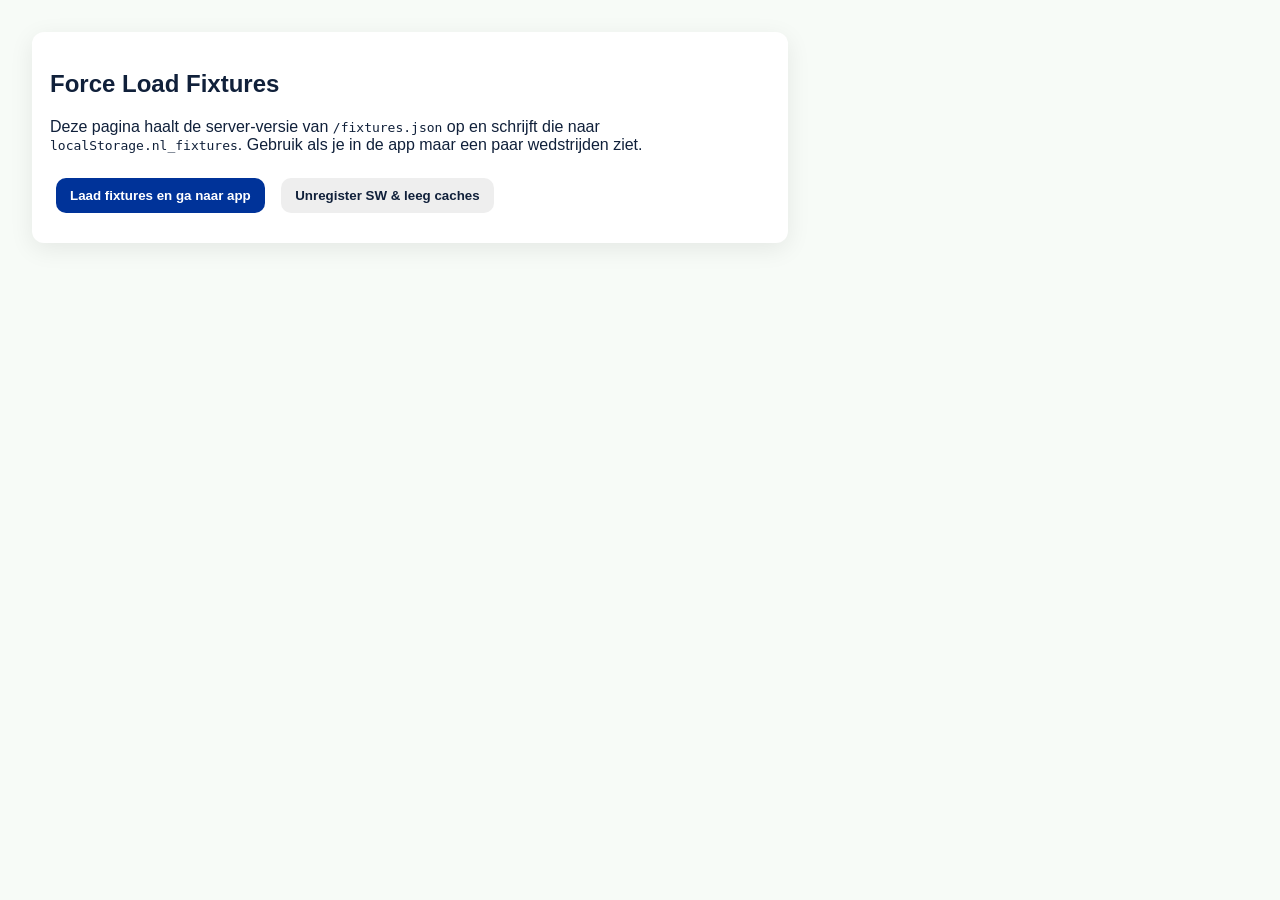
<file: force_load.html>
<!doctype html>
<html lang="nl">
<head>
  <meta charset="utf-8" />
  <meta name="viewport" content="width=device-width,initial-scale=1" />
  <title>Force Load Fixtures — Nations League</title>
  <style>
    body{font-family:Segoe UI,Arial,sans-serif;padding:24px;background:#f7fbf7;color:#10203a}
    .card{background:white;padding:18px;border-radius:12px;box-shadow:0 6px 24px rgba(0,0,0,0.08);max-width:720px}
    button{margin:8px 6px 0;padding:10px 14px;border-radius:10px;border:0;font-weight:700}
    .primary{background:#003399;color:white}
    .secondary{background:#eee;color:#10203a}
    pre{background:#f0f4ff;padding:12px;border-radius:8px;overflow:auto}
  </style>
</head>
<body>
  <div class="card">
    <h2>Force Load Fixtures</h2>
    <p>Deze pagina haalt de server-versie van <code>/fixtures.json</code> op en schrijft die naar <code>localStorage.nl_fixtures</code>. Gebruik als je in de app maar een paar wedstrijden ziet.</p>
    <div>
      <button id="btn-load" class="primary">Laad fixtures en ga naar app</button>
      <button id="btn-clear" class="secondary">Unregister SW & leeg caches</button>
    </div>
    <div id="status" style="margin-top:12px"></div>
    <pre id="out" style="margin-top:12px;display:none"></pre>
  </div>

  <script>
    const status = document.getElementById('status');
    const out = document.getElementById('out');
    document.getElementById('btn-load').addEventListener('click', async () => {
      status.textContent = 'Ophalen fixtures...';
      try {
        const r = await fetch('/fixtures.json', { cache: 'no-store' });
        if (!r.ok) throw new Error('Fetch failed: ' + r.status);
        const data = await r.json();
        localStorage.setItem('nl_fixtures', JSON.stringify(data));
        status.textContent = 'Fixtures geladen: ' + data.length + ' items. Redirecting...';
        out.style.display = 'block'; out.textContent = JSON.stringify(data, null, 2);
        setTimeout(() => { location.href = '/'; }, 900);
      } catch (e) {
        status.textContent = 'Fout bij ophalen: ' + e.message;
        out.style.display = 'block'; out.textContent = (e.stack || e.message || String(e));
      }
    });

    document.getElementById('btn-clear').addEventListener('click', async () => {
      status.textContent = 'Unregistering service workers and clearing caches...';
      try {
        if ('serviceWorker' in navigator) {
          const regs = await navigator.serviceWorker.getRegistrations();
          await Promise.all(regs.map(r => r.unregister()));
        }
        if ('caches' in window) {
          const keys = await caches.keys();
          await Promise.all(keys.map(k => caches.delete(k)));
        }
        status.textContent = 'SW unregistered and caches cleared. Reloading app...';
        setTimeout(() => location.href = '/', 600);
      } catch (e) {
        status.textContent = 'Fout: ' + e.message;
        out.style.display = 'block'; out.textContent = (e.stack || e.message || String(e));
      }
    });
  </script>
</body>
</html>
</file>
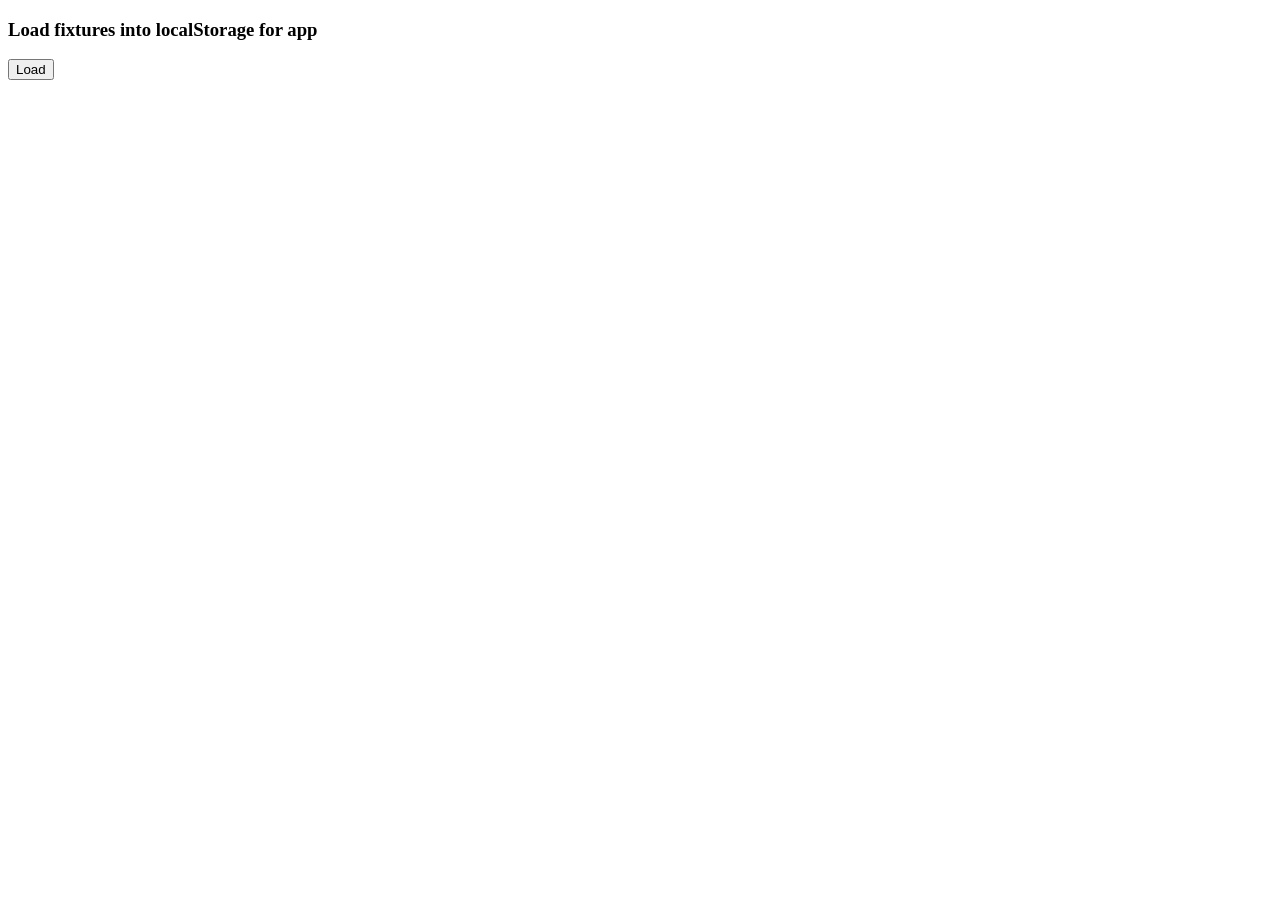
<file: load_into_localstorage.html>
<!doctype html>
<html lang="nl">
<head><meta charset="utf-8"><meta name="viewport" content="width=device-width,initial-scale=1"><title>Load fixtures into localStorage</title></head>
<body>
<h3>Load fixtures into localStorage for app</h3>
<button id="load">Load</button>
<pre id="out"></pre>
<script>
async function load(){
  try{
    const r = await fetch('./fixtures.json', {cache:'no-store'});
    const j = await r.json();
    localStorage.setItem('nl_fixtures', JSON.stringify(j));
    document.getElementById('out').textContent = 'Wrote ' + j.length + ' fixtures to localStorage.nl_fixtures';
  }catch(e){document.getElementById('out').textContent = 'Error: '+e}
}
document.getElementById('load').onclick=load;
</script>
</body>
</html>
</file>
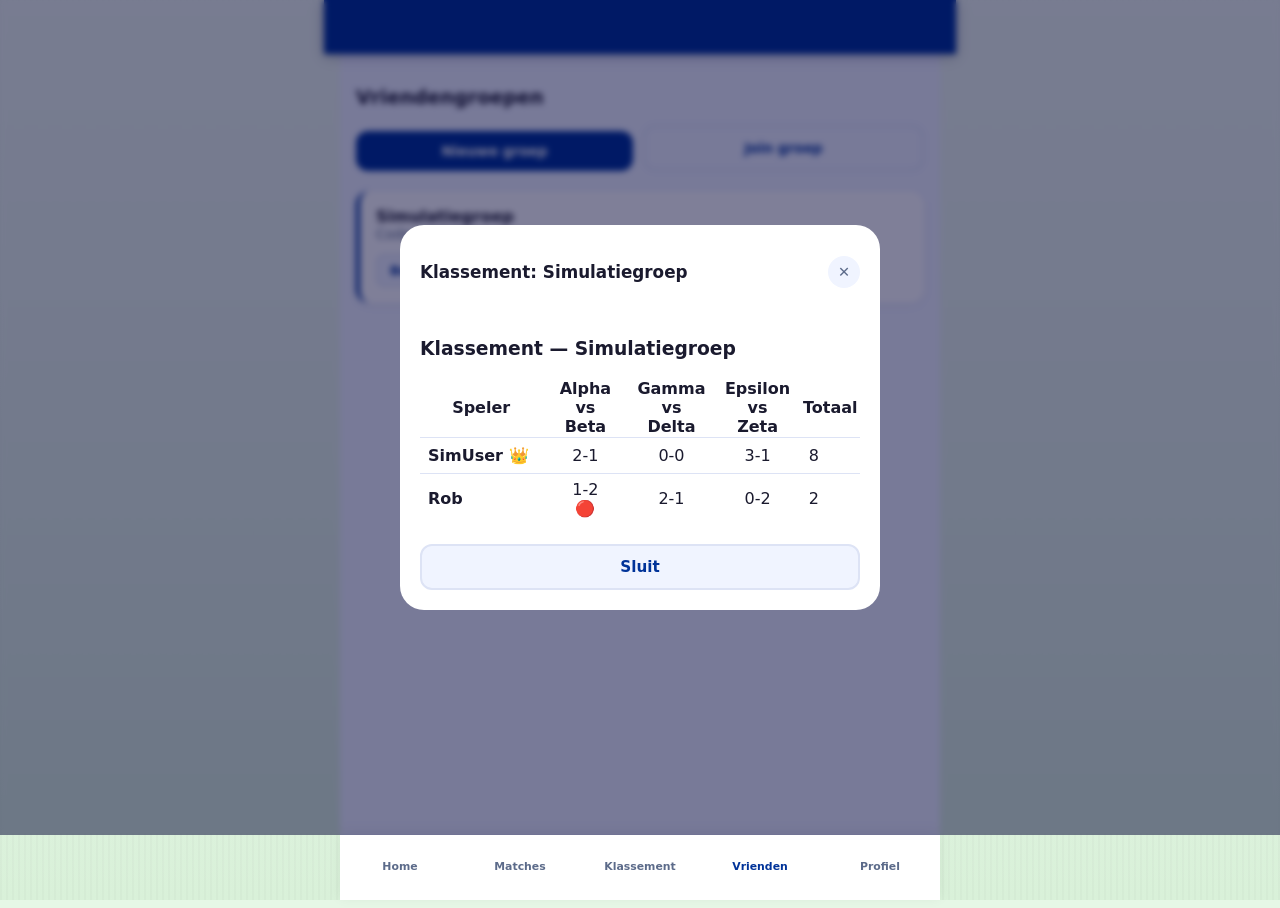
<file: simulate.html>
<!doctype html>
<html lang="nl">
<head>
  <meta charset="utf-8">
  <meta name="viewport" content="width=device-width,initial-scale=1">
  <title>Simulatie — Nations League</title>
  <link rel="stylesheet" href="style.css">
</head>
<body>
  <!-- Minimal app shell matching index.html so app.js can attach -->
  <div id="view-auth" style="display:none"></div>
  <div id="app">
    <header id="app-header"></header>
    <main id="main-content"></main>
    <nav id="bottom-nav">
      <button class="nav-btn" id="nav-dashboard" onclick="navigateTo('dashboard')">Home</button>
      <button class="nav-btn" id="nav-matches" onclick="navigateTo('matches')">Matches</button>
      <button class="nav-btn" id="nav-leaderboard" onclick="navigateTo('leaderboard')">Klassement</button>
      <button class="nav-btn" id="nav-groups" onclick="navigateTo('groups')">Vrienden</button>
      <button class="nav-btn" id="nav-profile" onclick="navigateTo('profile')">Profiel</button>
    </nav>
  </div>
  <div id="modal-container"></div>
  <div id="toast-container"></div>

  <script>
    // seed localStorage with simulation data before app.js runs
    (function(){
      const fixtures = [
        { id: 'sim1', league: 'Sim A', date: '2026-09-01 18:00', home: 'Alpha', away: 'Beta', homeFlag: '🏁', awayFlag: '🏴', played: true, homeScore: 2, awayScore: 1 },
        { id: 'sim2', league: 'Sim A', date: '2026-09-02 20:00', home: 'Gamma', away: 'Delta', homeFlag: '🔵', awayFlag: '🔴', played: true, homeScore: 0, awayScore: 0 },
        { id: 'sim3', league: 'Sim B', date: '2026-09-03 17:30', home: 'Epsilon', away: 'Zeta', homeFlag: '🟢', awayFlag: '🟡', played: false }
      ];
      localStorage.setItem('nl_fixtures', JSON.stringify(fixtures));
      const groups = [{ id: 'g_sim_1', code: 'SIM1234', name: 'Simulatiegroep', ownerId: 'demo-user', members: [{ id: 'demo-user', name: 'SimUser' }, { id: 'user2', name: 'Rob' }] }];
      localStorage.setItem('nl_groups', JSON.stringify(groups));
      const memberPreds = { 'demo-user': {}, 'user2': {} };
      memberPreds['demo-user']['sim1'] = { home: '2', away: '1' };
      memberPreds['user2']['sim1'] = { home: '1', away: '2' };
      memberPreds['demo-user']['sim2'] = { home: '0', away: '0' };
      memberPreds['user2']['sim2'] = { home: '2', away: '1' };
      memberPreds['demo-user']['sim3'] = { home: '3', away: '1' };
      memberPreds['user2']['sim3'] = { home: '0', away: '2' };
      localStorage.setItem('nl_member_predictions', JSON.stringify(memberPreds));
      const myPreds = { 'sim1': { home: '2', away: '1', userId: 'demo-user' }, 'sim2': { home: '0', away: '0', userId: 'demo-user' } };
      localStorage.setItem('nl_predictions', JSON.stringify(myPreds));
      const rc = { 'g_sim_1': { 'sim1': { 'user2': ['demo-user'] } } };
      localStorage.setItem('nl_redcards', JSON.stringify(rc));
      // mark demo user
      window.__simulate_demo_user = { id: 'demo-user', name: 'SimUser', email: 'sim@example.com' };
    })();
  </script>

  <script src="app.js"></script>
  <script>
    // after app initializes, force demo user and navigate
    window.addEventListener('load', () => {
      try { window.currentUser = window.__simulate_demo_user; } catch (e) {}
      try { updateHeaderUser(); } catch (e) {}
      // open groups modal
      try { navigateTo('groups'); setTimeout(()=>{
        const cards = Array.from(document.querySelectorAll('.group-card'));
        for (const card of cards) {
          if (card.innerText && card.innerText.includes('Simulatiegroep')) {
            const btns = card.querySelectorAll('button');
            for (const b of btns) {
              if (b.innerText && b.innerText.includes('Bekijk klassement')) { b.click(); break; }
            }
            break;
          }
        }
      },250); } catch (e) {}
    });
  </script>
</body>
</html>
</file>
<file: style.css>
/* ==========================================
   NATIONS LEAGUE PRONOSTIEK — STYLE.CSS
   ========================================== */

:root {
  --primary: #003399;
  --primary-dark: #001f66;
  --primary-light: #1a4dbf;
  --primary-faint: #e8f0ff;
  --gold: #ffd700;
  --gold-dark: #e6be00;
  --success: #27ae60;
  --error: #e74c3c;
  --warning: #f39c12;
  --info: #2980b9;
  --bg: #f0f4ff;
  --card: #ffffff;
  --text: #1a1a2e;
  --text-secondary: #5c6b8a;
  --border: #dde3f5;
  --nav-height: 65px;
  --header-height: 54px;
}

/* ---- RESET ---- */
, *::before, *::after { box-sizing: border-box; margin: 0; padding: 0; }
html, body { height: 100%; font-family: 'Segoe UI', system-ui, -apple-system, sans-serif; color: var(--text); -webkit-tap-highlight-color: transparent; }

/* Football pitch background */
body {
  background-color: #e6f7e6;
  background-image:
    linear-gradient(180deg, rgba(255,255,255,0.35) 0%, rgba(255,255,255,0.05) 100%),
    repeating-linear-gradient(90deg, rgba(0,0,0,0.02) 0 2px, transparent 2px 6px),
    linear-gradient(180deg, #eaf7ea, #d7f0d7);
  background-size: auto, 12px 12px, auto;
  background-attachment: fixed;
}

/* subtle center circle mark for style */
.pitch-accent {
  position: absolute;
  inset: 80px 0 auto 0;
  height: 140px;
  pointer-events: none;
  display: block;
  width: 100%;
  background: radial-gradient(circle at center, rgba(255,255,255,0.02) 0%, transparent 40%);
}
button { cursor: pointer; border: none; background: none; font-family: inherit; }
input, select, textarea { font-family: inherit; }
a { color: inherit; text-decoration: none; }

/* ==========================================
   AUTH SCREEN
   ========================================== */
#view-auth {
  min-height: 100vh;
  display: flex;
  align-items: center;
  justify-content: center;
}

.auth-bg {
  width: 100%;
  min-height: 100vh;
  background: linear-gradient(160deg, var(--primary-dark) 0%, var(--primary) 50%, var(--primary-light) 100%);
  display: flex;
  align-items: center;
  justify-content: center;
  padding: 24px 16px;
  position: relative;
  overflow: hidden;
}

.auth-bg::before {
  content: '';
  position: absolute;
  width: 600px;
  height: 600px;
  border-radius: 50%;
  background: rgba(255, 255, 255, 0.04);
  top: -200px;
  right: -200px;
}
.auth-bg::after {
  content: '';
  position: absolute;
  width: 400px;
  height: 400px;
  border-radius: 50%;
  background: rgba(255, 255, 255, 0.04);
  bottom: -150px;
  left: -150px;
}

.auth-card {
  background: white;
  border-radius: 24px;
  padding: 36px 28px 28px;
  box-sizing: border-box;
  width: calc(100% - 32px);
  max-width: 400px;
  box-shadow: 0 24px 60px rgba(0, 0, 0, 0.25);
  position: relative;
  z-index: 1;
  overflow: hidden;
}

.auth-logo {
  text-align: center;
  margin-bottom: 28px;
}
.auth-trophy {
  font-size: 52px;
  line-height: 1;
  margin-bottom: 8px;
  filter: drop-shadow(0 4px 8px rgba(0,0,0,0.15));
}
.auth-logo h1 {
  font-size: 1.7rem;
  font-weight: 800;
  color: var(--primary);
  letter-spacing: -0.5px;
}
.auth-logo p {
  font-size: 0.95rem;
  color: var(--text-secondary);
  font-weight: 500;
  letter-spacing: 0.1em;
  text-transform: uppercase;
}

.auth-tabs {
  display: flex;
  gap: 4px;
  background: var(--bg);
  border-radius: 12px;
  padding: 4px;
  margin-bottom: 24px;
}
.auth-tab {
  flex: 1;
  padding: 10px;
  border-radius: 9px;
  font-size: 0.9rem;
  font-weight: 600;
  color: var(--text-secondary);
  transition: all 0.2s;
}
.auth-tab.active {
  background: white;
  color: var(--primary);
  box-shadow: 0 2px 8px rgba(0,0,0,0.1);
}

.input-group {
  position: relative;
  margin-bottom: 14px;
}
.input-icon {
  position: absolute;
  left: 14px;
  top: 50%;
  transform: translateY(-50%);
  color: var(--text-secondary);
  font-size: 0.9rem;
  pointer-events: none;
}
.input-group input {
  width: 100%;
  max-width: 100%;
  padding: 13px 14px 13px 40px;
  border: 2px solid var(--border);
  border-radius: 12px;
  font-size: 0.95rem;
  color: var(--text);
  background: white;
  transition: border-color 0.2s;
  outline: none;
}
.input-group input:focus {
  border-color: var(--primary);
}

.auth-footer {
  text-align: center;
  margin-top: 20px;
  color: var(--text-secondary);
}

/* ==========================================
   BUTTONS
   ========================================== */
.btn {
  display: inline-flex;
  align-items: center;
  justify-content: center;
  gap: 8px;
  padding: 12px 20px;
  border-radius: 12px;
  font-size: 0.95rem;
  font-weight: 600;
  transition: all 0.2s;
}
.btn:active { transform: scale(0.97); }
.btn-full { width: 100%; }
.btn-primary {
  background: var(--primary);
  color: white;
  margin-top: 6px;
}
.btn-primary:hover { background: var(--primary-light); }
.btn-primary:disabled { background: #aaa; cursor: not-allowed; transform: none; }
.btn-secondary {
  background: var(--bg);
  color: var(--primary);
  border: 2px solid var(--border);
}
.btn-secondary:hover { background: var(--primary-faint); }
.btn-success { background: var(--success); color: white; }
.btn-danger { background: var(--error); color: white; }
.btn-sm { padding: 7px 12px; font-size: 0.82rem; border-radius: 8px; }
.btn-icon {
  width: 32px;
  height: 32px;
  border-radius: 8px;
  font-size: 0.9rem;
  display: inline-flex;
  align-items: center;
  justify-content: center;
  background: var(--bg);
  transition: all 0.2s;
}
.btn-link {
  font-size: 0.85rem;
  font-weight: 600;
  color: var(--primary);
  background: none;
  padding: 4px 0;
}

/* ==========================================
   APP LAYOUT
   ========================================== */
#app-header {
  position: fixed;
  top: 0;
  left: 0;
  right: 0;
  height: var(--header-height);
  background: var(--primary);
  color: white;
  display: flex;
  align-items: center;
  justify-content: space-between;
  padding: 0 16px;
  z-index: 100;
  box-shadow: 0 2px 12px rgba(0,0,51,0.3);
}
.header-left { display: flex; align-items: center; gap: 8px; }
.header-logo { font-size: 1.3rem; }
.header-title { font-size: 1rem; font-weight: 700; letter-spacing: 0.02em; }
.header-right { display: flex; align-items: center; gap: 10px; }
.header-points {
  background: rgba(255,255,255,0.2);
  border-radius: 20px;
  padding: 4px 10px;
  font-size: 0.8rem;
  font-weight: 700;
}
.header-rank {
  background: var(--gold);
  color: var(--primary-dark);
  border-radius: 20px;
  padding: 4px 10px;
  font-size: 0.8rem;
  font-weight: 700;
}

#main-content {
  position: fixed;
  top: var(--header-height);
  bottom: var(--nav-height);
  left: 0;
  right: 0;
  overflow-y: auto;
  -webkit-overflow-scrolling: touch;
  background: var(--bg);
}

#bottom-nav {
  position: fixed;
  bottom: 0;
  left: 0;
  right: 0;
  height: var(--nav-height);
  background: white;
  display: flex;
  align-items: stretch;
  border-top: 1px solid var(--border);
  z-index: 100;
  padding-bottom: env(safe-area-inset-bottom, 0);
  box-shadow: 0 -2px 12px rgba(0,0,0,0.06);
}
.nav-btn {
  flex: 1;
  display: flex;
  flex-direction: column;
  align-items: center;
  justify-content: center;
  gap: 3px;
  color: var(--text-secondary);
  font-size: 0.68rem;
  font-weight: 600;
  transition: color 0.2s;
  padding-bottom: 4px;
}
.nav-btn i { font-size: 1.15rem; }
.nav-btn.active { color: var(--primary); }
.nav-btn.active i { font-weight: 900; }

/* ==========================================
   LOADING
   ========================================== */
.loading-screen {
  display: flex;
  flex-direction: column;
  align-items: center;
  justify-content: center;
  height: 100%;
  gap: 16px;
  color: var(--text-secondary);
}
.spinner {
  width: 36px;
  height: 36px;
  border: 3px solid var(--border);
  border-top-color: var(--primary);
  border-radius: 50%;
  animation: spin 0.8s linear infinite;
}
@keyframes spin { to { transform: rotate(360deg); } }

/* ==========================================
   DASHBOARD
   ========================================== */
.dashboard { padding: 16px; }

.stats-grid {
  display: grid;
  grid-template-columns: repeat(4, 1fr);
  gap: 10px;
  margin-bottom: 20px;
}
.stat-card {
  background: white;
  border-radius: 14px;
  padding: 14px 8px;
  text-align: center;
  box-shadow: 0 2px 8px rgba(0,0,0,0.06);
}
.stat-value {
  font-size: 1.4rem;
  font-weight: 800;
  color: var(--primary);
  line-height: 1;
}
.stat-label {
  font-size: 0.68rem;
  color: var(--text-secondary);
  font-weight: 600;
  margin-top: 4px;
  text-transform: uppercase;
  letter-spacing: 0.05em;
}

.section { margin-bottom: 24px; }
.section-header {
  display: flex;
  align-items: center;
  justify-content: space-between;
  margin-bottom: 12px;
}
.section-header h2, .section > h2 {
  font-size: 1rem;
  font-weight: 700;
  color: var(--text);
  margin-bottom: 12px;
}
.section-header h2 { margin-bottom: 0; }

/* ==========================================
   MATCH CARDS
   ========================================== */
.match-card {
  background: white;
  border-radius: 14px;
  padding: 14px 16px;
  margin-bottom: 10px;
  box-shadow: 0 2px 8px rgba(0,0,0,0.06);
  cursor: pointer;
  transition: transform 0.15s, box-shadow 0.15s;
  border-left: 4px solid transparent;
}
.match-card:active { transform: scale(0.985); }
.match-card.predicted { border-left-color: var(--primary); }
.match-card.locked { border-left-color: #ccc; cursor: default; opacity: 0.85; }
.match-card.completed { border-left-color: var(--success); cursor: default; }

.match-meta {
  display: flex;
  align-items: center;
  justify-content: space-between;
  margin-bottom: 10px;
  flex-wrap: wrap;
  gap: 4px;
}
.match-league {
  font-size: 0.72rem;
  font-weight: 600;
  color: var(--primary);
  background: var(--primary-faint);
  padding: 3px 8px;
  border-radius: 20px;
}
.match-date {
  font-size: 0.75rem;
  color: var(--text-secondary);
  font-weight: 500;
}
.lock-badge {
  font-size: 0.72rem;
  color: #888;
  font-weight: 600;
}

.match-content {
  display: flex;
  align-items: center;
  justify-content: space-between;
  gap: 8px;
}
.team {
  display: flex;
  align-items: center;
  gap: 7px;
  flex: 1;
}
.home-team { justify-content: flex-start; }
.away-team { justify-content: flex-end; }
.team-flag { font-size: 1.5rem; line-height: 1; }
.flag-img { width: 28px; height: 20px; object-fit: cover; border-radius: 2px; vertical-align: middle; }
.team-name {
  font-size: 0.88rem;
  font-weight: 700;
  color: var(--text);
}
.away-team .team-name { text-align: right; }

.match-center {
  display: flex;
  flex-direction: column;
  align-items: center;
  gap: 4px;
  min-width: 60px;
}
.vs-text {
  font-size: 0.8rem;
  font-weight: 800;
  color: var(--text-secondary);
}
.score-value {
  font-size: 1.3rem;
  font-weight: 800;
  color: var(--success);
  letter-spacing: 1px;
}
.pred-indicator {
  background: var(--primary-faint);
  border-radius: 8px;
  padding: 4px 10px;
  display: flex;
  align-items: center;
  gap: 4px;
}
.pred-score-sm {
  font-size: 1rem;
  font-weight: 700;
  color: var(--primary);
}

.prediction-display {
  display: flex;
  align-items: center;
  justify-content: center;
  gap: 8px;
  margin-top: 10px;
  padding-top: 10px;
  border-top: 1px solid var(--border);
}
.pred-score {
  font-size: 0.9rem;
  font-weight: 600;
  color: var(--text-secondary);
}

/* ==========================================
   BADGES
   ========================================== */
.badge {
  display: inline-block;
  padding: 4px 10px;
  border-radius: 20px;
  font-size: 0.8rem;
  font-weight: 700;
}
.badge-gold { background: var(--gold); color: var(--primary-dark); }
.badge-silver { background: #e8e8e8; color: #444; }
.badge-miss { background: #ffe8e8; color: var(--error); }

/* ==========================================
   MATCHES VIEW
   ========================================== */
.matches-view { padding: 16px; }

.filter-tabs {
  display: flex;
  gap: 6px;
  margin-bottom: 16px;
  background: white;
  border-radius: 12px;
  padding: 6px;
  box-shadow: 0 2px 8px rgba(0,0,0,0.06);
}
.filter-tab {
  flex: 1;
  padding: 9px;
  border-radius: 8px;
  font-size: 0.82rem;
  font-weight: 600;
  color: var(--text-secondary);
  transition: all 0.2s;
}
.filter-tab.active {
  background: var(--primary);
  color: white;
}

.match-group-header {
  font-size: 0.78rem;
  font-weight: 700;
  color: var(--text-secondary);
  text-transform: uppercase;
  letter-spacing: 0.08em;
  padding: 6px 4px;
  margin-bottom: 6px;
}

/* ==========================================
   LEADERBOARD
   ========================================== */
.leaderboard-view { padding: 16px; }

.leaderboard-header {
  text-align: center;
  margin-bottom: 20px;
}
.leaderboard-header h2 {
  font-size: 1.3rem;
  font-weight: 800;
  color: var(--primary);
}
.leaderboard-header p {
  font-size: 0.82rem;
  color: var(--text-secondary);
  margin-top: 4px;
}

.leaderboard-list {
  background: white;
  border-radius: 16px;
  overflow: hidden;
  box-shadow: 0 2px 12px rgba(0,0,0,0.07);
}

.leaderboard-row {
  display: flex;
  align-items: center;
  padding: 14px 16px;
  border-bottom: 1px solid var(--border);
  gap: 12px;
  transition: background 0.15s;
}
.leaderboard-row:last-child { border-bottom: none; }
.leaderboard-row.current-user { background: var(--primary-faint); }
.leaderboard-row:nth-child(1) { background: #fffdf0; }

.rank-badge {
  width: 36px;
  height: 36px;
  border-radius: 50%;
  display: flex;
  align-items: center;
  justify-content: center;
  font-size: 1rem;
  font-weight: 800;
  flex-shrink: 0;
  background: var(--bg);
  color: var(--text-secondary);
  font-size: 0.82rem;
}
.rank-1, .rank-2, .rank-3 { background: transparent; font-size: 1.4rem; }

.player-info {
  flex: 1;
  display: flex;
  flex-direction: column;
  gap: 2px;
}
.player-name { font-size: 0.95rem; font-weight: 700; color: var(--text); }
.player-stats { font-size: 0.72rem; color: var(--text-secondary); font-weight: 500; }

.player-points {
  display: flex;
  align-items: baseline;
  gap: 3px;
}
.points-value { font-size: 1.3rem; font-weight: 800; color: var(--primary); }
.points-label { font-size: 0.72rem; color: var(--text-secondary); font-weight: 600; }

/* ==========================================
   GROUPS VIEW
   ========================================== */
.groups-view { padding: 16px; }
.groups-header { margin-bottom: 16px; }
.groups-header h2 { font-size: 1.2rem; font-weight: 800; color: var(--text); }

.group-actions {
  display: flex;
  gap: 10px;
  margin-bottom: 20px;
}
.group-actions .btn { flex: 1; font-size: 0.85rem; }

.empty-groups {
  text-align: center;
  padding: 40px 20px;
  color: var(--text-secondary);
}
.empty-icon { font-size: 3rem; margin-bottom: 12px; }

.my-groups h3 {
  font-size: 0.82rem;
  font-weight: 700;
  color: var(--text-secondary);
  text-transform: uppercase;
  letter-spacing: 0.08em;
  margin-bottom: 10px;
}

.group-card {
  background: white;
  border-radius: 14px;
  padding: 16px;
  margin-bottom: 10px;
  box-shadow: 0 2px 8px rgba(0,0,0,0.06);
  cursor: pointer;
  transition: transform 0.15s;
  border-left: 4px solid var(--primary);
}
.group-card:active { transform: scale(0.98); }
.group-name {
  font-size: 1rem;
  font-weight: 700;
  color: var(--text);
  margin-bottom: 6px;
}
.group-meta {
  display: flex;
  justify-content: space-between;
  font-size: 0.78rem;
  color: var(--text-secondary);
  font-weight: 500;
}
.group-code {
  background: var(--primary-faint);
  color: var(--primary);
  padding: 2px 8px;
  border-radius: 6px;
  font-weight: 700;
  letter-spacing: 0.05em;
}

.group-detail-card {
  background: white;
  border-radius: 16px;
  padding: 20px;
  margin-top: 16px;
  box-shadow: 0 2px 12px rgba(0,0,0,0.07);
}
.group-detail-header {
  margin-bottom: 16px;
  padding-bottom: 16px;
  border-bottom: 1px solid var(--border);
}
.group-detail-header h3 {
  font-size: 1.1rem;
  font-weight: 800;
  color: var(--text);
  margin-bottom: 8px;
}
.group-code-display {
  display: flex;
  align-items: center;
  gap: 8px;
  font-size: 0.85rem;
  color: var(--text-secondary);
}
.group-code-display strong {
  font-size: 1rem;
  letter-spacing: 0.15em;
  color: var(--primary);
  background: var(--primary-faint);
  padding: 4px 12px;
  border-radius: 8px;
}

/* ==========================================
   PROFILE VIEW
   ========================================== */
.profile-view { padding: 20px 16px; }

.profile-header {
  text-align: center;
  margin-bottom: 28px;
}
.profile-avatar {
  width: 72px;
  height: 72px;
  border-radius: 50%;
  background: var(--primary);
  color: white;
  font-size: 1.8rem;
  font-weight: 800;
  display: flex;
  align-items: center;
  justify-content: center;
  margin: 0 auto 12px;
}
.profile-header h2 {
  font-size: 1.3rem;
  font-weight: 800;
  margin-bottom: 4px;
}
.profile-header p { font-size: 0.85rem; color: var(--text-secondary); }

.admin-badge {
  display: inline-block;
  background: var(--gold);
  color: var(--primary-dark);
  font-size: 0.72rem;
  font-weight: 800;
  padding: 3px 10px;
  border-radius: 20px;
  margin-top: 8px;
  text-transform: uppercase;
  letter-spacing: 0.05em;
}

.profile-stats {
  background: white;
  border-radius: 16px;
  overflow: hidden;
  box-shadow: 0 2px 12px rgba(0,0,0,0.07);
  margin-bottom: 20px;
}
.stat-row {
  display: flex;
  align-items: center;
  justify-content: space-between;
  padding: 14px 16px;
  border-bottom: 1px solid var(--border);
}
.stat-row:last-child { border-bottom: none; }
.stat-name { font-size: 0.88rem; color: var(--text-secondary); font-weight: 500; }
.stat-val { font-size: 0.95rem; font-weight: 700; color: var(--text); }

/* ==========================================
   ADMIN VIEW
   ========================================== */
.admin-view { padding: 16px; }
.admin-view h2 {
  font-size: 1.2rem;
  font-weight: 800;
  margin-bottom: 16px;
}
.admin-section {
  background: white;
  border-radius: 16px;
  padding: 18px;
  margin-bottom: 16px;
  box-shadow: 0 2px 8px rgba(0,0,0,0.06);
}

/* ==========================================
   RESPONSIVE / MOBILE TWEAKS
   Ensure header and auth screen fit on small phones
   ========================================== */
@media (max-width: 480px) {
  :root {
    --header-height: 48px;
    --nav-height: 64px;
  }

  #app-header {
    height: var(--header-height);
    padding: 0 10px;
  }
  .header-logo { font-size: 1.05rem; }
  .header-title { font-size: 0.92rem; }
  .header-right { gap: 6px; }

  /* Push main content below the smaller header */
  #main-content { top: var(--header-height); }

  /* Auth screen: keep centered on small screens to avoid layout overflow */
  #view-auth { align-items: center; padding-top: 0; }
  .auth-bg { padding: 12px 12px 20px; }
  .auth-card { max-width: 360px; padding: 20px 16px 20px; border-radius: 16px; }
  .auth-logo h1 { font-size: 1.45rem; }

  /* Make inputs comfortably fit the card */
  .input-group input { padding: 12px 12px 12px 40px; font-size: 0.95rem; }

  /* Reduce dashboard grid columns on small screens */
  .stats-grid { grid-template-columns: repeat(2, 1fr); }

  /* Ensure match center min width doesn't cause overflow */
  .match-center { min-width: 48px; }
}
.admin-section h3 {
  font-size: 0.95rem;
  font-weight: 700;
  margin-bottom: 14px;
  color: var(--primary);
  padding-bottom: 10px;
  border-bottom: 2px solid var(--primary-faint);
}

.form-group { margin-bottom: 12px; }
.form-group label {
  display: block;
  font-size: 0.78rem;
  font-weight: 600;
  color: var(--text-secondary);
  margin-bottom: 5px;
  text-transform: uppercase;
  letter-spacing: 0.05em;
}
.form-input {
  width: 100%;
  padding: 11px 13px;
  border: 2px solid var(--border);
  border-radius: 10px;
  font-size: 0.9rem;
  color: var(--text);
  background: white;
  outline: none;
  transition: border-color 0.2s;
}
.form-input:focus { border-color: var(--primary); }

.admin-match-row {
  padding: 12px 0;
  border-bottom: 1px solid var(--border);
}
.admin-match-row:last-child { border-bottom: none; }
.admin-match-info {
  font-size: 0.9rem;
  font-weight: 600;
  margin-bottom: 8px;
}
.admin-match-info small {
  display: block;
  font-size: 0.75rem;
  color: var(--text-secondary);
  font-weight: 400;
  margin-top: 2px;
}
.admin-result-input {
  display: flex;
  align-items: center;
  gap: 8px;
}
.score-input {
  width: 54px;
  padding: 8px;
  border: 2px solid var(--border);
  border-radius: 8px;
  text-align: center;
  font-size: 1rem;
  font-weight: 700;
  outline: none;
}
.score-input:focus { border-color: var(--primary); }
.admin-result-input span {
  font-weight: 700;
  font-size: 1rem;
  color: var(--text-secondary);
}

/* ==========================================
   PREDICTION MODAL
   ========================================== */
.modal-overlay {
  position: fixed;
  top: 0;
  left: 0;
  right: 0;
  /* leave space at the bottom so the bottom nav remains clickable */
  bottom: var(--nav-height);
  background: rgba(0, 0, 50, 0.5);
  display: flex;
  align-items: flex-end;
  justify-content: center;
  z-index: 1000;
  backdrop-filter: blur(3px);
}
.modal-content {
  background: white;
  border-radius: 24px 24px 0 0;
  width: 100%;
  max-width: 480px;
  padding: 0 0 env(safe-area-inset-bottom, 20px);
  animation: slideUp 0.25s ease-out;
  max-height: 90vh;
  overflow-y: auto;
}
@keyframes slideUp {
  from { transform: translateY(40px); opacity: 0.5; }
  to   { transform: translateY(0);    opacity: 1;   }
}

.modal-header {
  display: flex;
  align-items: center;
  justify-content: space-between;
  padding: 20px 20px 0;
}
.modal-header h3 {
  font-size: 1.05rem;
  font-weight: 800;
  color: var(--text);
}
.modal-close {
  width: 32px;
  height: 32px;
  border-radius: 50%;
  background: var(--bg);
  color: var(--text-secondary);
  font-size: 0.9rem;
  display: flex;
  align-items: center;
  justify-content: center;
  font-weight: 700;
}

.modal-body { padding: 20px; }
.modal-match {
  display: flex;
  align-items: center;
  justify-content: space-between;
  gap: 12px;
  margin-bottom: 20px;
}
.modal-team {
  flex: 1;
  display: flex;
  flex-direction: column;
  align-items: center;
  gap: 6px;
  text-align: center;
}
.modal-flag { font-size: 2.5rem; line-height: 1; }
.modal-team-name { font-size: 0.82rem; font-weight: 700; color: var(--text); }
.modal-score-input {
  display: flex;
  align-items: center;
  gap: 8px;
}
.score-input-lg {
  width: 60px;
  height: 60px;
  border: 3px solid var(--border);
  border-radius: 14px;
  text-align: center;
  font-size: 1.6rem;
  font-weight: 800;
  color: var(--primary);
  outline: none;
  transition: border-color 0.2s;
}
.score-input-lg:focus { border-color: var(--primary); }
.dash { font-size: 1.4rem; font-weight: 800; color: var(--text-secondary); }

.scoring-info {
  display: flex;
  justify-content: space-around;
  background: var(--bg);
  border-radius: 12px;
  padding: 12px;
  margin-bottom: 14px;
}
.scoring-item { font-size: 0.8rem; color: var(--text-secondary); text-align: center; }
.scoring-item strong { display: block; font-size: 1rem; color: var(--primary); }

.modal-match-info {
  text-align: center;
  font-size: 0.8rem;
  color: var(--text-secondary);
}

.modal-footer {
  display: flex;
  gap: 10px;
  padding: 0 20px 20px;
}
.modal-footer .btn { flex: 1; }

/* Group modals */
.hint-text {
  font-size: 0.82rem;
  color: var(--text-secondary);
  line-height: 1.5;
  margin-top: 8px;
}

/* ==========================================
   TOAST NOTIFICATIONS
   ========================================== */
#toast-container {
  position: fixed;
  bottom: calc(var(--nav-height) + 16px);
  left: 50%;
  transform: translateX(-50%);
  z-index: 2000;
  display: flex;
  flex-direction: column;
  align-items: center;
  gap: 8px;
  pointer-events: none;
  width: calc(100% - 32px);
  max-width: 400px;
}
.toast {
  background: #1a1a2e;
  color: white;
  padding: 12px 18px;
  border-radius: 12px;
  font-size: 0.88rem;
  font-weight: 600;
  box-shadow: 0 4px 16px rgba(0,0,0,0.25);
  animation: toastIn 0.25s ease-out;
  width: 100%;
  text-align: center;
}
.toast-success { background: var(--success); }
.toast-error { background: var(--error); }
.toast-warning { background: var(--warning); }
.toast-fade-out { opacity: 0; transform: translateY(8px); transition: all 0.3s; }
@keyframes toastIn {
  from { opacity: 0; transform: translateY(10px); }
  to   { opacity: 1; transform: translateY(0); }
}

/* ==========================================
   UTILITIES
   ========================================== */
.empty-msg {
  text-align: center;
  color: var(--text-secondary);
  font-size: 0.88rem;
  padding: 24px;
}
.error-msg {
  text-align: center;
  color: var(--error);
  padding: 40px;
  font-weight: 600;
}

/* ==========================================
   DESKTOP TWEAKS
   ========================================== */
@media (min-width: 600px) {
  #bottom-nav { max-width: 600px; left: 50%; transform: translateX(-50%); }
  #app-header { max-width: 600px; left: 50%; transform: translateX(-50%); }
  #main-content { max-width: 600px; left: 50%; transform: translateX(-50%); }
  .modal-overlay { align-items: center; }
  .modal-content { border-radius: 24px; margin: 20px; }
  .stats-grid { grid-template-columns: repeat(4, 1fr); }
}

@media (min-width: 600px) {
  #app-header { right: auto; width: 600px; }
  #main-content { right: auto; width: 600px; }
  #bottom-nav { right: auto; width: 600px; transform: translateX(-50%); }
}
</file>
